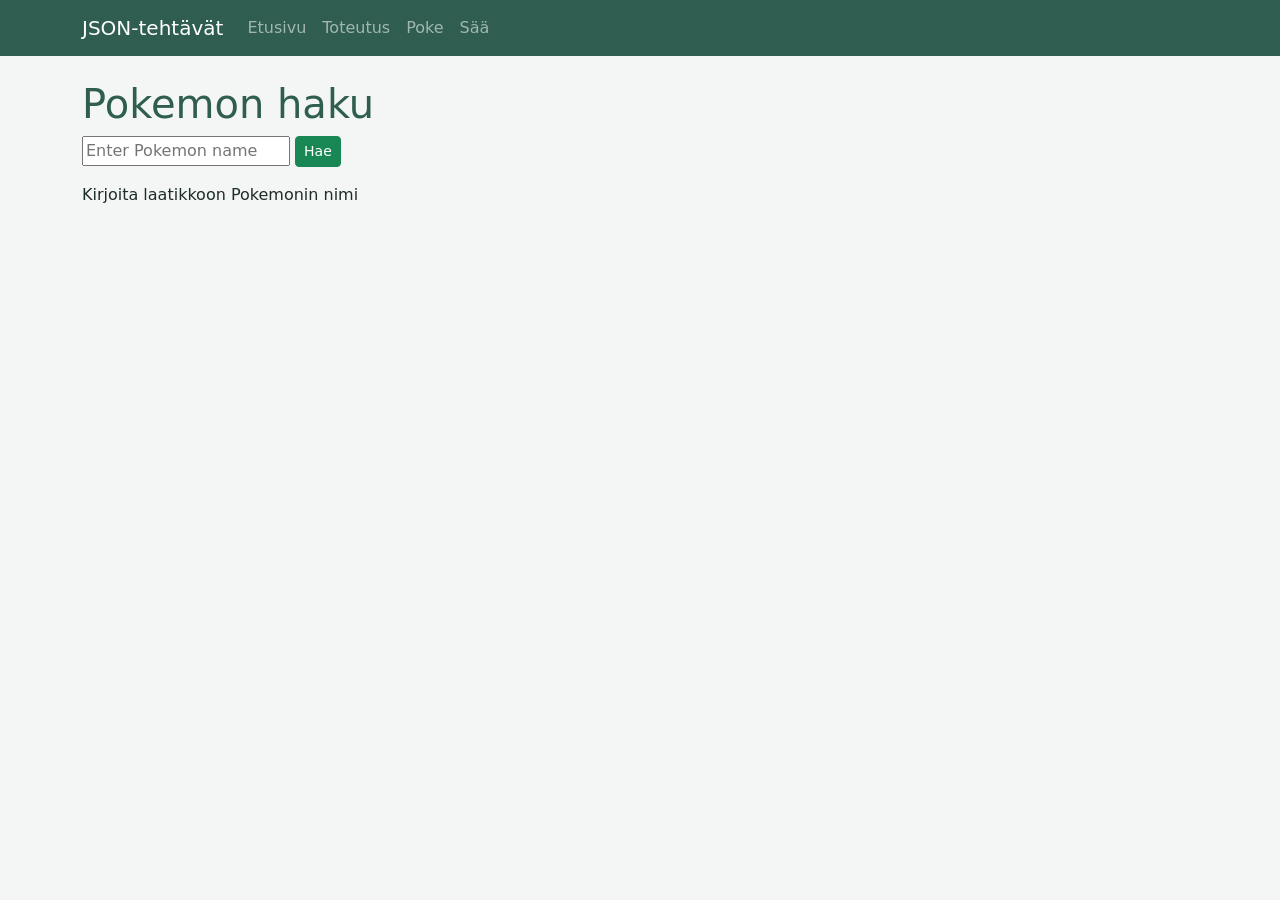
<file: poke.html>
<!DOCTYPE html>
<html lang="fi">
<head>
  <meta charset="UTF-8">
  <meta name="viewport" content="width=device-width, initial-scale=1">
  <title>Pokemon haku</title>
  <link href="https://cdn.jsdelivr.net/npm/bootstrap@5.3.3/dist/css/bootstrap.min.css" rel="stylesheet">
  <link rel="stylesheet" href="styles.css">
</head>
<body>
  <nav class="navbar navbar-expand-sm navbar-dark">
    <div class="container">
      <a class="navbar-brand" href="index.html">JSON-tehtävät</a>
      <button class="navbar-toggler" type="button" data-bs-toggle="collapse" data-bs-target="#valikko">
        <span class="navbar-toggler-icon"></span>
      </button>
      <div class="collapse navbar-collapse" id="valikko">
        <ul class="navbar-nav">
          <li class="nav-item"><a class="nav-link" href="index.html">Etusivu</a></li>
          <li class="nav-item"><a class="nav-link" href="toteutus.html">Toteutus</a></li>
          <li class="nav-item"><a class="nav-link" href="poke.html">Poke</a></li>
          <li class="nav-item"><a class="nav-link" href="saa.html">Sää</a></li>
        </ul>
      </div>
    </div>
  </nav>

  <div class="container mt-4">
    <h1>Pokemon haku</h1>

    <div class="mb-3">
      <input type="text" id="pokemonName" placeholder="Enter Pokemon name">
      <button class="btn btn-success btn-sm" onclick="poke()">Hae</button>
    </div>

    <div id="nimi">Kirjoita laatikkoon Pokemonin nimi</div>
    <p id="kuva2"></p>

    <!--Käännä-painike-->
    <div id="kaanna"></div>

    <!--Lisätiedot-->
    <div id="lisatiedot" class="mt-3"></div>
  </div>

  <script src="https://cdn.jsdelivr.net/npm/bootstrap@5.3.3/dist/js/bootstrap.bundle.min.js"></script>
  <script>
  
    let name = "";      // Pokemonin nimi
    let pokeData = null;      // Haun tiedot
    function tyhjenna() {      // Tyhjentää haun
      pokeData = null;
      document.getElementById("nimi").innerHTML = "";
      document.getElementById("kuva2").innerHTML = "";
      document.getElementById("kaanna").innerHTML = "";
      document.getElementById("lisatiedot").innerHTML = "";
    }
    // Haku kutsu
    function poke() {
      const pokeName = document.getElementById("pokemonName").value.trim().toLowerCase();
      name = document.getElementById("pokemonName").value.trim();

      tyhjenna();

      // Virhetilanne
      if (pokeName === "") {
        document.getElementById("nimi").innerHTML = "<p>Kirjoita ensin Pokemonin nimi</p>";
        return;
      }

      fetch(`https://pokeapi.co/api/v2/pokemon/${pokeName}`)

        // Muutetaan vastaus JSON-muotoon
        
        .then(function (response) {
          return response.json();
        })
        .then(function (responseJson) {
          pokekuva(responseJson);
        })

        // Virhetilanne
        .catch(function (error) {
          document.getElementById("nimi").innerHTML = "<p>Pokemonia ei löytynyt tai tietoa ei pystytä hakemaan</p>";
          document.getElementById("pokemonName").value = "";
        });
    }
    // Näyttää Pokemonin etukuvan ja Käännä-painikkeen
    function pokekuva(obj) {
      pokeData = obj;

      // Linkki Pokemonin kuvaan
      let pokeurl = obj.sprites.front_default;

      // Virhetilanne
      if (pokeurl === null) {
        document.getElementById("nimi").innerHTML = "<p>Pokemonille ei löytynyt kuvaa</p>";
        document.getElementById("pokemonName").value = "";
        return;
      }

      document.getElementById("kuva2").innerHTML = "<img src='" + pokeurl + "' alt='" + name + "'>";
      document.getElementById("nimi").innerHTML = "<b>" + name + "</b>";
      // Käännä-painike näkyviin
      document.getElementById("kaanna").innerHTML =
        "<button class='btn btn-success' onclick='kaanna()'>Käännä</button>";
      // Tyhjenetään hakukenttä
      document.getElementById("pokemonName").value = "";
    }
    // Haetaan kun painetaan Käännä-painiketta
    function kaanna() {
      // Selkäkuva
      let selkaurl = pokeData.sprites.back_default;

      // Virhetilanne
      if (selkaurl !== null) {
        document.getElementById("kuva2").innerHTML = "<img src='" + selkaurl + "' alt='" + name + " selin'>";
      }
      // For-silmukka
      let tyypit = [];
      for (var i = 0; i < pokeData.types.length; i++) {
        tyypit.push(pokeData.types[i].type.name);
      }
      // Pituus on desimetreinä ja paino hehtogrammoina, joten jaetaan kympillä
      let tiedot = "<h3>Lisätiedot</h3>"
        + "<b>Pituus:</b> " + pokeData.height / 10 + " m<br>"
        + "<b>Paino:</b> " + pokeData.weight / 10 + " kg<br>"
        + "<b>Tyypit:</b> " + tyypit.join(", ");

      if (selkaurl === null) {
        tiedot += "<br><i>Tällä Pokemonilla ei ole selkäkuvaa.</i>";
      }

      document.getElementById("lisatiedot").innerHTML = tiedot;
    }
  </script>
</body>
</html>
</file>
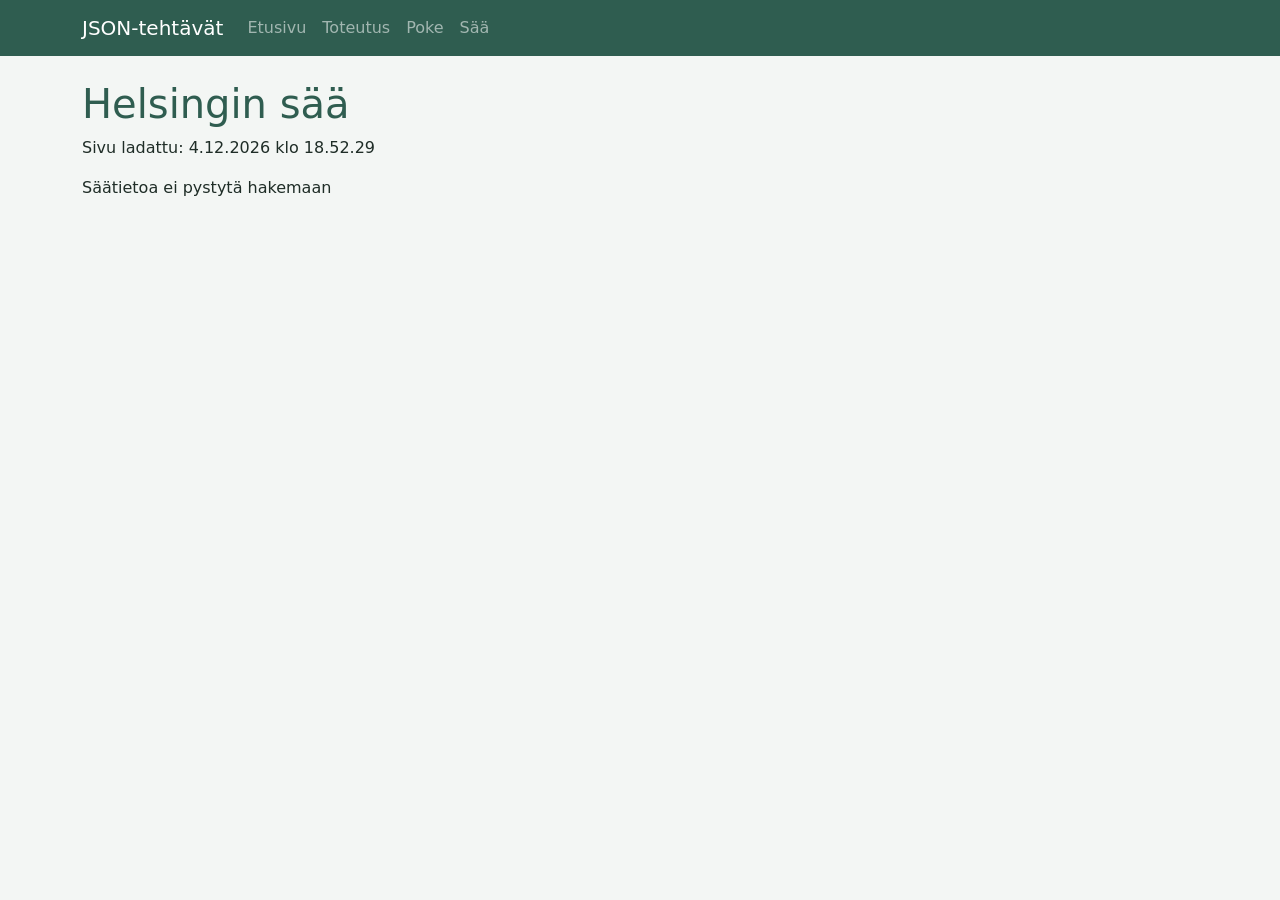
<file: saa.html>
<!DOCTYPE html>
<html lang="fi">
<head>
  <meta charset="UTF-8">
  <meta name="viewport" content="width=device-width, initial-scale=1">
  <title>Sää</title>
  <link href="https://cdn.jsdelivr.net/npm/bootstrap@5.3.3/dist/css/bootstrap.min.css" rel="stylesheet">
  <link rel="stylesheet" href="styles.css">
</head>
<body>
  <nav class="navbar navbar-expand-sm navbar-dark">
    <div class="container">
      <a class="navbar-brand" href="index.html">JSON-tehtävät</a>
      <button class="navbar-toggler" type="button" data-bs-toggle="collapse" data-bs-target="#valikko">
        <span class="navbar-toggler-icon"></span>
      </button>
      <div class="collapse navbar-collapse" id="valikko">
        <ul class="navbar-nav">
          <li class="nav-item"><a class="nav-link" href="index.html">Etusivu</a></li>
          <li class="nav-item"><a class="nav-link" href="toteutus.html">Toteutus</a></li>
          <li class="nav-item"><a class="nav-link" href="poke.html">Poke</a></li>
          <li class="nav-item"><a class="nav-link" href="saa.html">Sää</a></li>
        </ul>
      </div>
    </div>
  </nav>

  <div class="container mt-4">
    <h1>Helsingin sää</h1>
    <p id="aika"></p>
    <div id="saa">Haetaan säätietoja...</div>
  </div>

  <script src="https://cdn.jsdelivr.net/npm/bootstrap@5.3.3/dist/js/bootstrap.bundle.min.js"></script>
  <script>
    // Aika kun sivu on ladattu
    const aika = new Date();
    document.getElementById("aika").innerHTML =
      "Sivu ladattu: " + aika.toLocaleDateString("fi-FI") + " klo " + aika.toLocaleTimeString("fi-FI");
    // Hakee sään OpenWeatheristä
    fetch("https://api.openweathermap.org/data/2.5/weather?id=658225&appid=665ecd56dfc08dbb50feb8b8f5034e28&lang=fi&units=metric")
      // Muutetaan vastaus
      .then(function (response) {
        return response.json();
      })
      // Käsitelään data ja annetaan funktiolle sää
      .then(function (data) {
        saa(data);
      })
      // Virhetilanne
      .catch(function (error) {
        document.getElementById("saa").innerHTML = "<p>Säätietoa ei pystytä hakemaan</p>";
      });

    function saa(data) {
      // Kuva
      let kuva = "https://openweathermap.org/img/wn/" + data.weather[0].icon + "@2x.png";

      let tiedot = "<h3>Sää</h3>" + data.weather[0].description + "<br>"
        + "<h3>Lämpötila</h3>" + data.main.temp + " °C<br>"
        + "<h3>Tuuli</h3>" + data.wind.speed + " m/s<br>"
        + "<p><img src='" + kuva + "' alt='" + data.weather[0].description + "'></p>";

      document.getElementById("saa").innerHTML = tiedot;
    }
  </script>
</body>
</html>
</file>
<file: styles.css>
body {
  background-color: #f3f6f4;
  color: #1f2d27;
}

.navbar {
  background-color: #2f5d50;
}

h1, h3 {
  color: #2f5d50;
}

a {
  color: #2f5d50;
}

img {
  max-width: 100%;
  height: auto;
}
</file>
